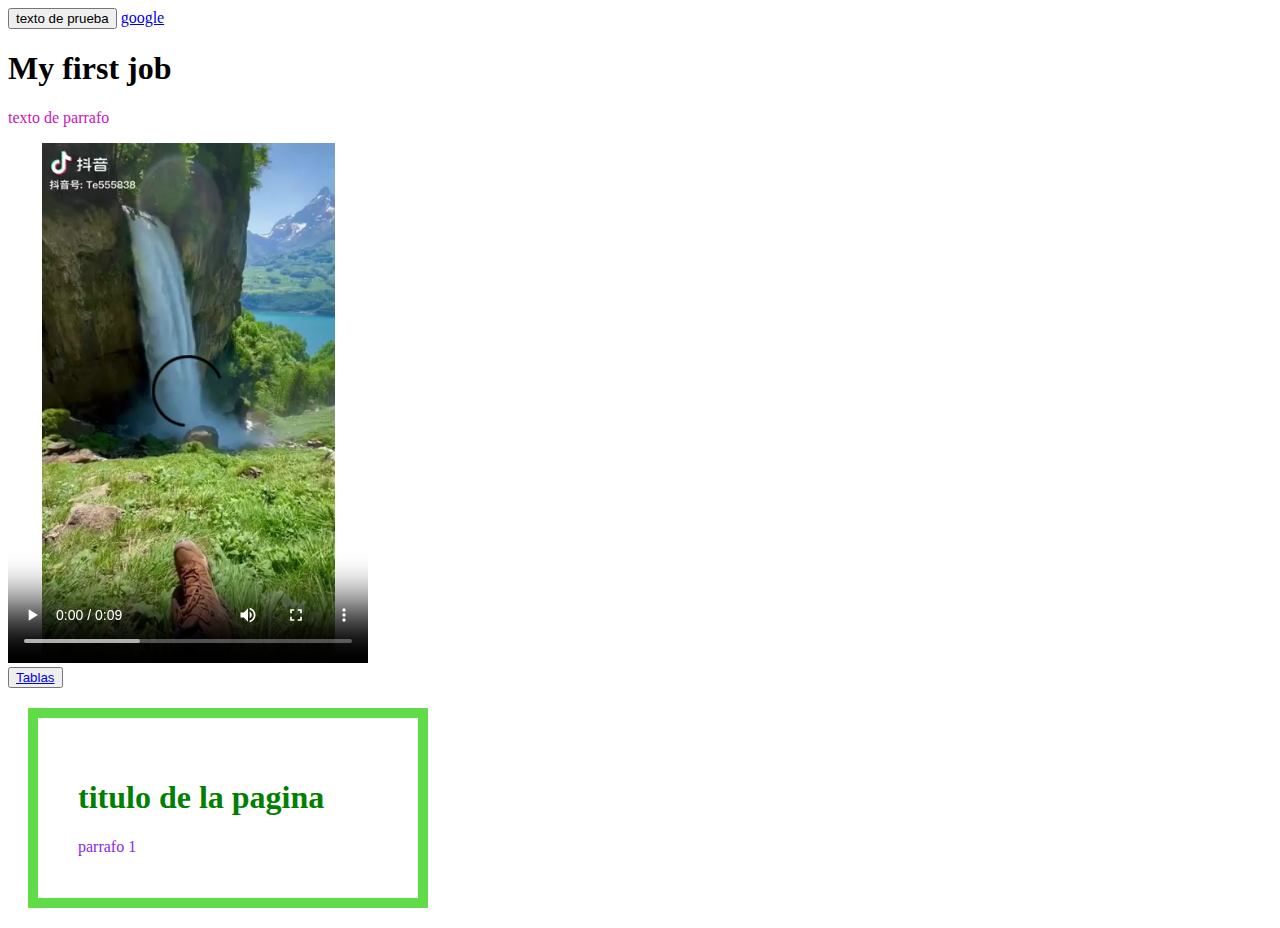
<file: index.html>
<!DOCTYPE html>
<html lang="es">
  <head>
    <title>Mi first webyap</title>
    <link rel="stylesheet" href="styles.css" />
  </head>
  <body>
    <button>texto de prueba</button>
    <a href="https://google.com">google</a>

    <h1>My first job</h1>
    <p>texto de parrafo</p>
    <video
      src="youtubeshorts.mp4"
      autoplay
      controls
      width="360px"
      height="520px"
    ></video>
    <br />
    <button onclick="alert('tablas')"><a href="Tablas.html">Tablas</a></button>
  </body>
</html>
<div class="container">
  <h1 id="titulo1">titulo de la pagina</h1>
  <p class="clase" id="identificador">parrafo 1</p>
</div>
</file>
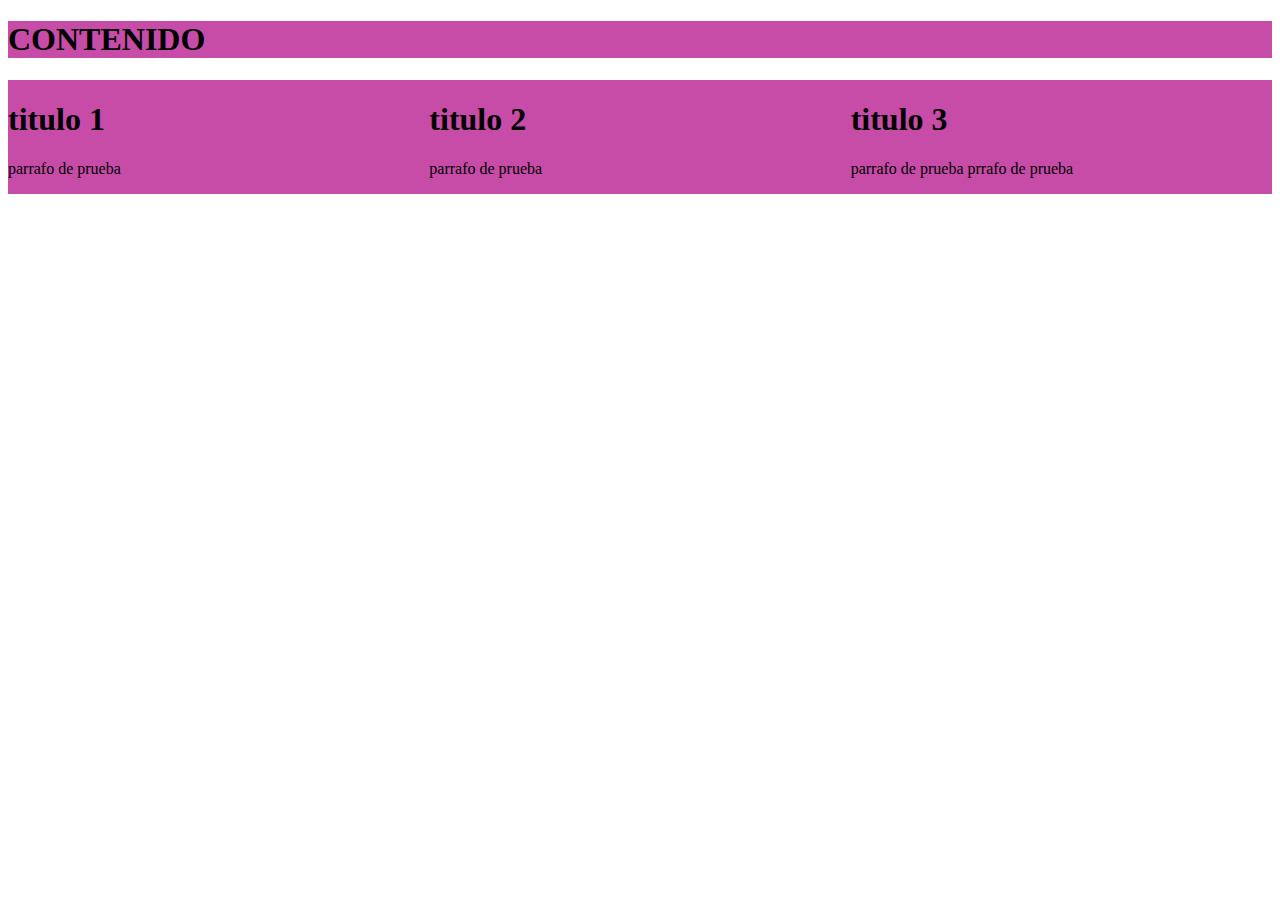
<file: FLEX.HTML>
<!DOCTYPE html>
<html lang="en">
  <head>
    <meta charset="UTF-8" />
    <meta name="viewport" content="width=s, initial-scale=1.0" />
    <title>Document</title>
    <link rel="stylesheet" href="estilos.css" />
  </head>
  <body>

    <div class="contenedor2">
      <div class="item">
        <h1> CONTENIDO </h1>
        
      </div>
    </div>

    <div class="contenedor">
      <div class="item">
        <h1>titulo 1</h1>
        <p>parrafo de prueba</p>
      </div>

      <div class="item">
        <h1>titulo 2</h1>
        <p>parrafo de prueba</p>
      </div>

      <div class="item">
        <h1>titulo 3</h1>
        <p>parrafo de prueba prrafo de prueba</p>
      </div>
    </div>

  </body>
</html>
</file>
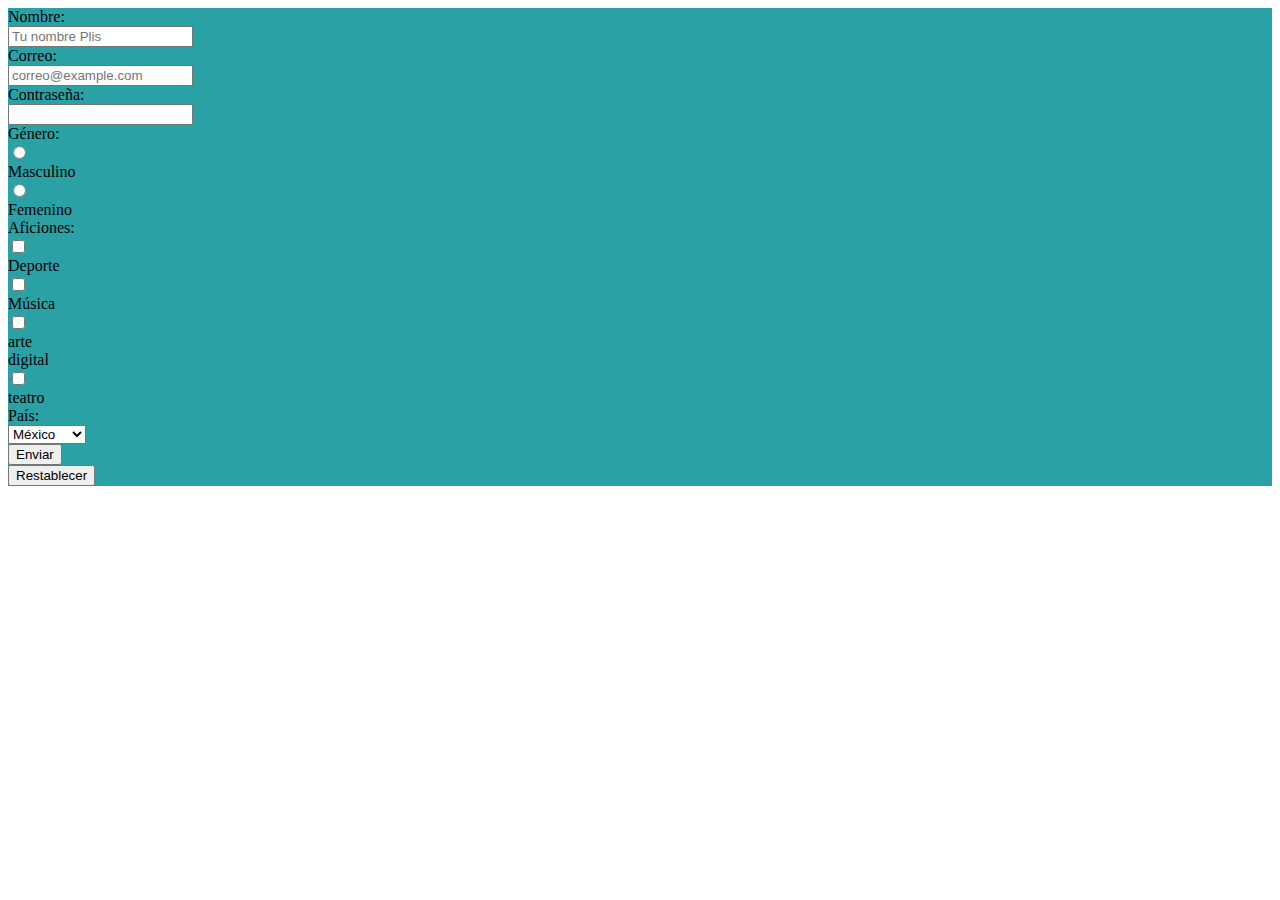
<file: formulario.html>
<!DOCTYPE html>
<html lang="en">
<head>
    <meta charset="UTF-8">
    <meta name="viewport" content="width=device-width, initial-scale=1.0">
    <title>Document</title>
    <link rel="stylesheet" href="formulario.css">
</head>
<body>
    <div class="formulario">
        <form action="" method="get">
            <!--contenido del  formulario-->
         <label for="nombre">Nombre:</label>
         <input type="text" id="nombre" name="nombre" placeholder="Tu nombre Plis">

         <label for="email">Correo:</label>
         <input type="email" id="email" name="email.com" placeholder="correo@example.com">

         <label for="password">Contraseña:</label>
         <input type="password" id="password" name="password">

         <label>Género:</label>
         <input type="radio" name="genero" value="masculino"> Masculino
         <input type="radio" name="genero" value="femenino"> Femenino

         
         <label>Aficiones:</label>
         <input type="checkbox" name="aficion" value="deporte"> Deporte
         <input type="checkbox" name="aficion" value="música"> Música
         <input type="checkbox" name="aficion" value="deporte"> arte digital
         <input type="checkbox" name="aficion" value="música"> teatro


         <label for="pais">País:</label>
         <select id="pais" name="pais">
         <option value="mexico">México</option>
         <option value="españa">España</option>
         <option value="mexico">colombia</option>
         <option value="españa">inglaterra</option>
         </select>   


         <button type="submit">Enviar</button>
         <button type="reset">Restablecer</button>
         </select>
            
        </form>
    </div>
</body>
</html>
</file>
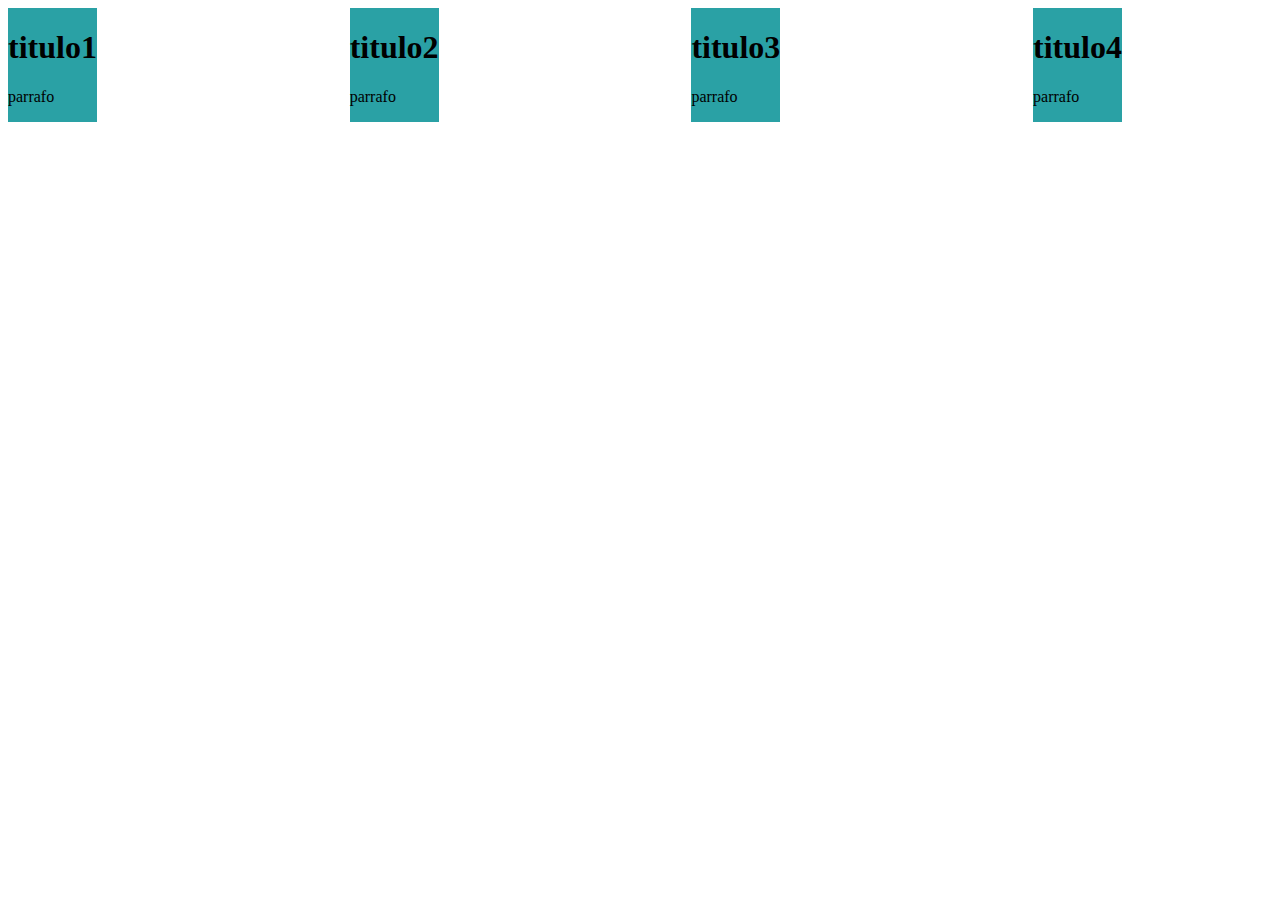
<file: grid.html>
<!DOCTYPE html>
<html lang="en">
<head>
    <meta charset="UTF-8">
    <meta name="viewport" content="width=device-width, initial-scale=1.0">
    <title>Document</title>
    <link rel="stylesheet" href="grid.css">
    
</head>
<body>
   <div class="grid-container">
     <div class="grid-item">
        <h1> titulo1</h1>
        <p>parrafo</p>
     </div>
     <div class="grid-item">
        <h1> titulo2</h1>
        <p>parrafo</p>
     </div>
     <div class="grid-item">
        <h1> titulo3</h1>
        <p>parrafo</p>
     </div>
     <div class="grid-item">
        <h1> titulo4</h1>
        <p>parrafo</p>
     </div>
     <div class="grid-item">
        <h1> titulo5</h1>
        <p>parrafo</p>
     </div>
   </div>
</body>
</html>
</file>
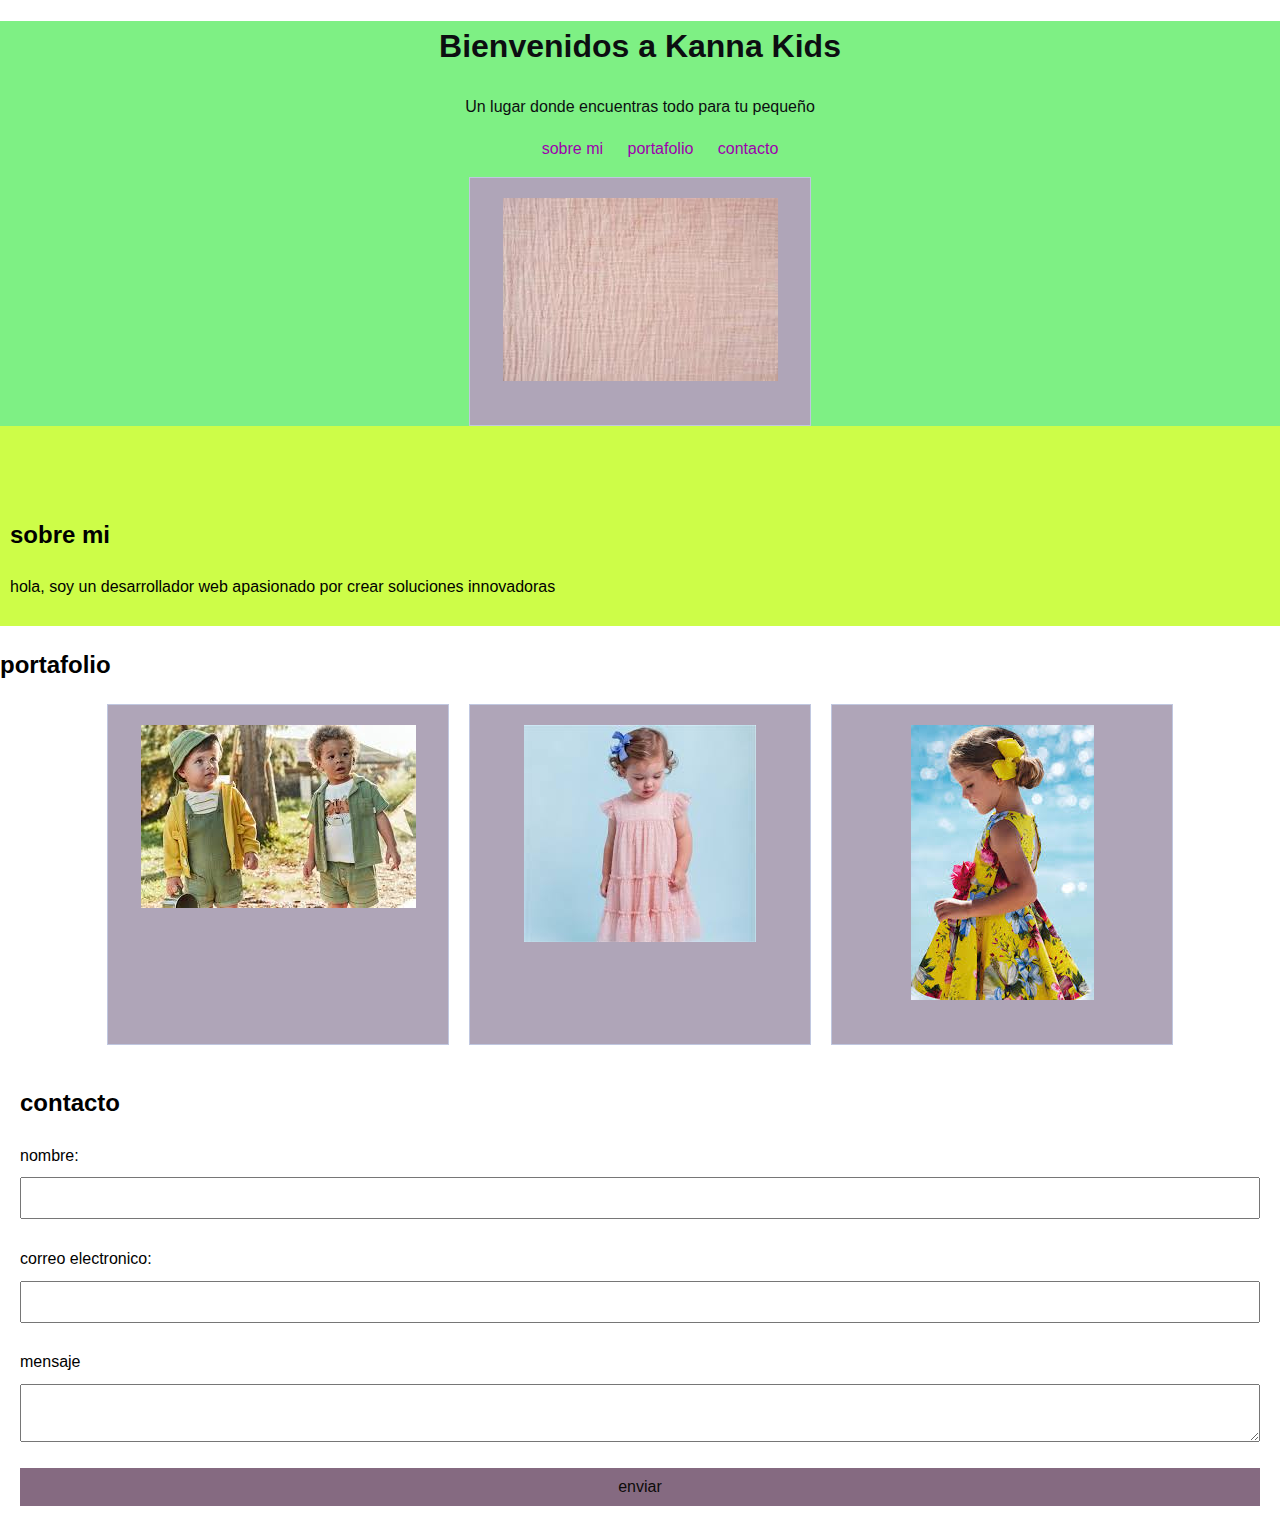
<file: kannakids.html>
<!DOCTYPE html>
<html lang="en">
<head>
    <meta charset="UTF-8">
    <meta name="viewport" content="width=device-width, initial-scale=1.0">
    <title>Document</title>
    <link rel="stylesheet" href="kannakids.css" />
</head>
<body>
    <!--contenido aqui-->

    <header>
        <h1>Bienvenidos a Kanna Kids</h1>
        <P>Un lugar donde encuentras todo para tu pequeño</P>
        <nav>
          <ul>
            <li><a href="#about">sobre mi</a></li>
            <li><a href="#portfolio">portafolio</a></li>
            <li><a href="#contact">contacto</a></li>
          </ul>
        </nav>
        <div class="gallery">
            <div class="project">
              <img src="bebes.jpg" alt="proyecto1" />
              <p></p>
            </div>
        </div>

    </header>
  
    <section id="about">
        <h2>sobre mi</h2>
        <p>
          hola, soy un desarrollador web apasionado por crear soluciones
          innovadoras
        </p>
    </section>
  
    <section id="portfolio">
        <h2>portafolio</h2>
        <div class="gallery">
            <div class="project">
              <img src="nina.jpg" alt="proyecto1" />
              <p></p>
            </div>
            <div class="project">
              <img src="nina2.jpg" alt="proyecto 2" />
              <p></p>
            </div>
            <div class="project">
                <img src="nina3.jpg" alt="proyecto 2" />
                <p></p>
              </div>
            
        </div>

    </section>

    <section id="contact">
        <h2>contacto</h2>
        <form action="/submit" method="post">
          <label for="name">nombre:</label>
          <input type="text" id="name" name="name" required /><br />
          <label for="email">correo electronico:</label>
          <input type="email" id="email" name="email" required /><br />
          <label for="message">mensaje</label>
          <textarea name="message" id="message" required></textarea><br />
          <input type="submit" value="enviar" />
        </form>
    </section>

    
    
</body>
</html>
</file>
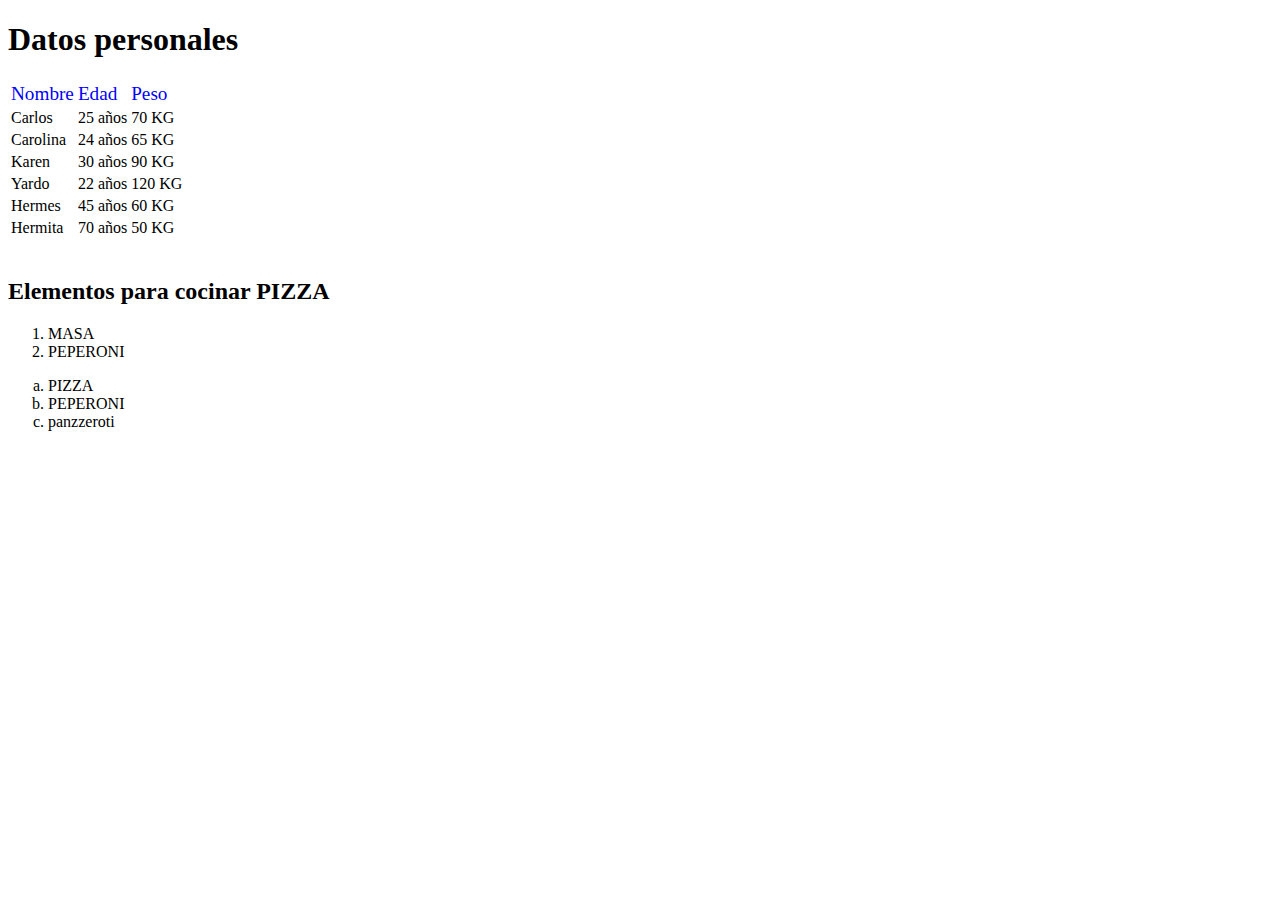
<file: Tablas.html>
<!DOCTYPE html>
<html>
  <title>Tablas</title>
  <body>
    <table>
      <h1>Datos personales</h1>
      <tr>
        <!--Fila-->
        <td style="color: blue; font-size: larger">Nombre</td>
        <!--Columna-->
        <td style="color: blue; font-size: larger">Edad</td>
        <td style="color: blue; font-size: larger">Peso</td>
      </tr>
      <tr>
        <td>Carlos</td>
        <td>25 años</td>
        <td>70 KG</td>
      </tr>

      <tr>
        <td>Carolina</td>
        <td>24 años</td>
        <td>65 KG</td>
      </tr>
      <tr>
        <td>Karen</td>
        <td>30 años</td>
        <td>90 KG</td>
      </tr>

      <tr>
        <td>Yardo</td>
        <td>22 años</td>
        <td>120 KG</td>
      </tr>

      <tr>
        <td>Hermes</td>
        <td>45 años</td>
        <td>60 KG</td>
      </tr>

      <tr>
        <td>Hermita</td>
        <td>70 años</td>
        <td>50 KG</td>
      </tr>
    </table>

    <br />
    <h2>Elementos para cocinar PIZZA</h2>
    <ol>
      <li>MASA</li>
      <li>PEPERONI</li>
    </ol>

    <ol type="a">
      <li>PIZZA</li>
      <li>PEPERONI</li>
      <li>panzzeroti</li>
    </ol>
  </body>
</html>
</file>
<file: styles.css>
p {
  color: rgb(204, 19, 189);
}
.container {
  width: 300px;
  height: 100px;
  margin: 20px;
  padding: 40px;
  border: 10px solid rgba(38, 207, 5, 0.733);
}
#titulo {
  margin-left: 50%;
  margin-right: 300%;
  width: 40%;
  background-color: rgb(196, 13, 120);
  text-align: center;
}

.clase {
  color: blueviolet;
}

#titulo1 {
  color: green;
}
a:hover {
  background-color: rgb(4, 109, 170);
}

button {
  transition: background-color 0.3s;
  animation: mover 2s infinite linear;
}
button:hover {
  background-color: rgb(12, 236, 4);
  animation: girar 2s infinite linear;
}

@keyframes mover {
  0% {
    transform: translatex(0);
  }
  100% {
    transform: translatex(100px);
  }
}

@keyframes girar {
  0% {
    transform: rotate(0deg);
  }
  50% {
    transform: rotate(180deg);
  }
  100% {
    transform: rotate(360deg);
  }
}
</file>
<file: estilos.css>
.contenedor{
    display: flex;
    justify-content: space-around;
}

.item{
    width: 100%;
    background-color: rgb(199, 76, 168);
}

@media (max-width: 600px) {

    .contenedor {
        flex-direction: column;
    }

    .item{
        width: 100%;
        background-color: rgb(77, 16, 175);
    }

}
.contenedor2{
    display: inline;
    justify-content: space-around;
}
</file>
<file: formulario.css>
.formulario {
    display:grid;
    grid-template-columns: 10px 10px 10px 10px 10px;
    gap: 10%;
}

.formulario{
    background-color: rgb(42, 161, 165);
}

p {
{ } 
  .formulario {
    width: 100px;
    height: 4000px;
    margin: 40px;
    padding: 100px;
    border: 30px ridge rgba(49, 15, 15, 0.733);
  }
  .formulario {
    margin-left: 50%;
    margin-right: 50%;
    width: 20%;
    background-color: rgb(37, 130, 158);
    text-align: right;
  }
  
  .formulario {
    color: rgb(68, 99, 107);
  }
  
  .formulario {
    color: rgb(10, 10, 10);
  }
  

}
</file>
<file: grid.css>
.grid-container{
    display: grid;
    grid-template-columns: auto auto auto auto auto;
    gap: 20%;
}

.grid-item{
    background-color: rgb(42, 161, 165);
}



@media (max-widht: 600px) {
    .contenedor {
        flex-direction: column;
    }
}
</file>
<file: kannakids.css>
body {
    font-family: 'Lucida Sans', 'Lucida Sans Regular', 'Lucida Grande', 'Lucida Sans Unicode', Geneva, Verdana, sans-serif;
    line-height: 1.6;
    margin: 0%;
    padding: 0%;
  }

  header{
    background: rgb(7, 61, 10);
    color: rgb(12, 14, 17);
    padding: 20%px 0;
    text-align: center;
}
  
  header{
      background: rgb(126, 240, 132);
      color: rgb(12, 14, 17);
      padding: 20%px 0;
      text-align: center;
  }
  
  nav u{
      list-style: none;
      padding: 0%;
  }
  
  nav ul li{
      display: inline;
      margin: 0 10px;
  }
  
  nav ul li a{
      color: rgb(157, 0, 172);
      text-decoration: rgb(8, 10, 10);
  }
  
  #about{
      padding: 10px;
      background: rgb(205, 253, 72);
  }
  #about h2{
      margin-top: 80px;
  }
  
  .gallery{
      display: flex;
      flex-wrap: wrap;
      gap: 20px;
      justify-content: center;
  }
  
  .project{
      width: 300px;
      padding: 20px;
      background: rgb(175, 165, 184);
      border: 1px solid rgb(192, 199, 224);
      text-align: center;
      
  }
  
  .proyect img{
      max-width: 100px;
      height: 500px;
  }
  
  #contact{
      padding: 20px;
  }
  form{
      display: flex;
      flex-direction: column;
  }
  form label{
      margin-bottom: 9px;
  }
  form input, form textarea{
      margin-bottom: 1px;
      padding: 10px;
      font-size: 16px;
  }
  form input[type="submit"] {
      background: rgb(133, 106, 129);
      color: rgb(12, 11, 10);
      border: black;
      cursor: auto;
  }
  
  @media (max-width: 600px) {
      nav ul{
          display: block;
          flex-direction: column;
          align-items: center;
      }
      .gallery{
          flex-direction: row;
          align-items: end;
      }
  }
</file>
